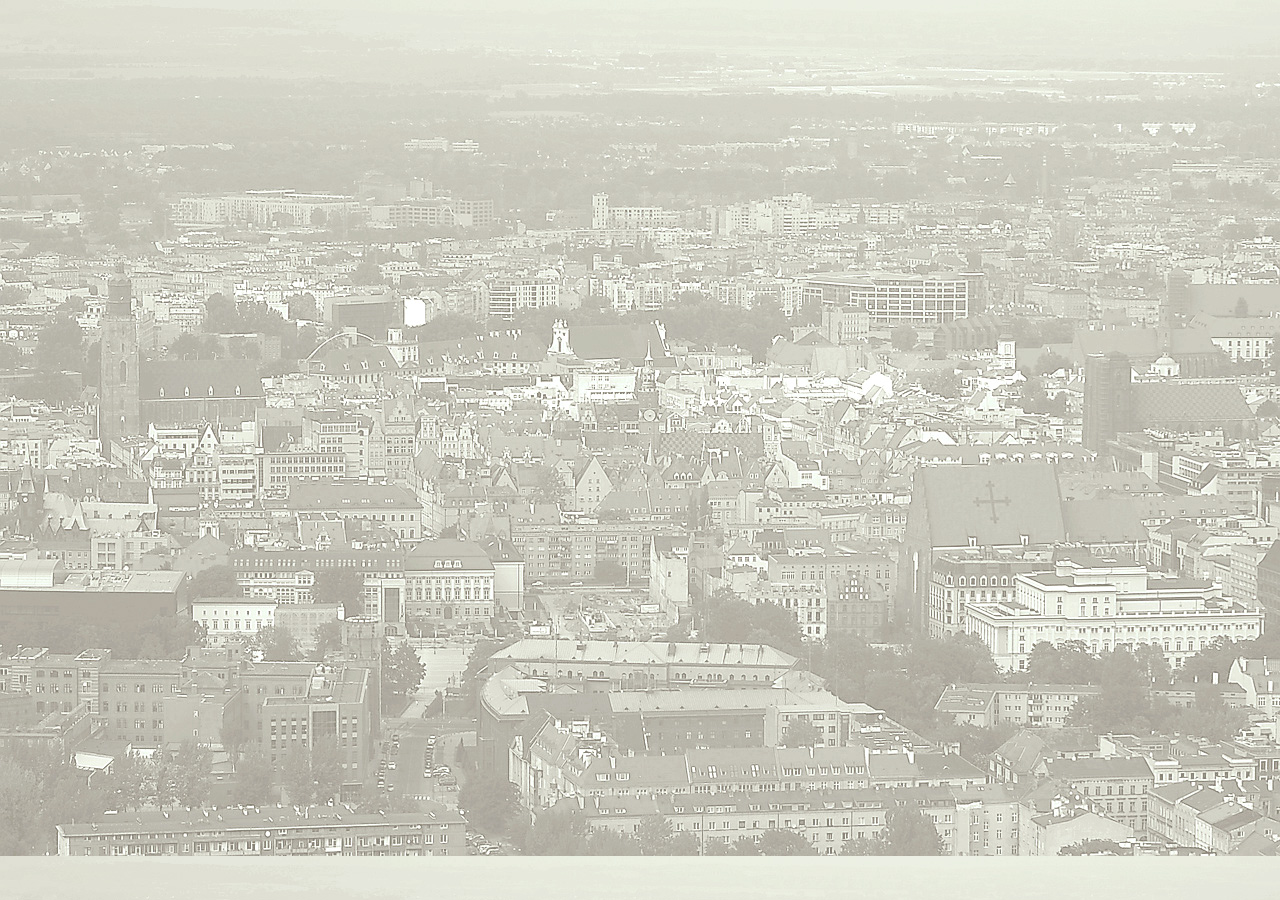
<file: backimage.html>
<!doctype html>
<html>
    <head>
        <meta charset="utf-8">
        <title>back img</title>
        <style>
            body {
                background-image: url('back.jpg');
            }
        </style>

        
    </head>
</file>
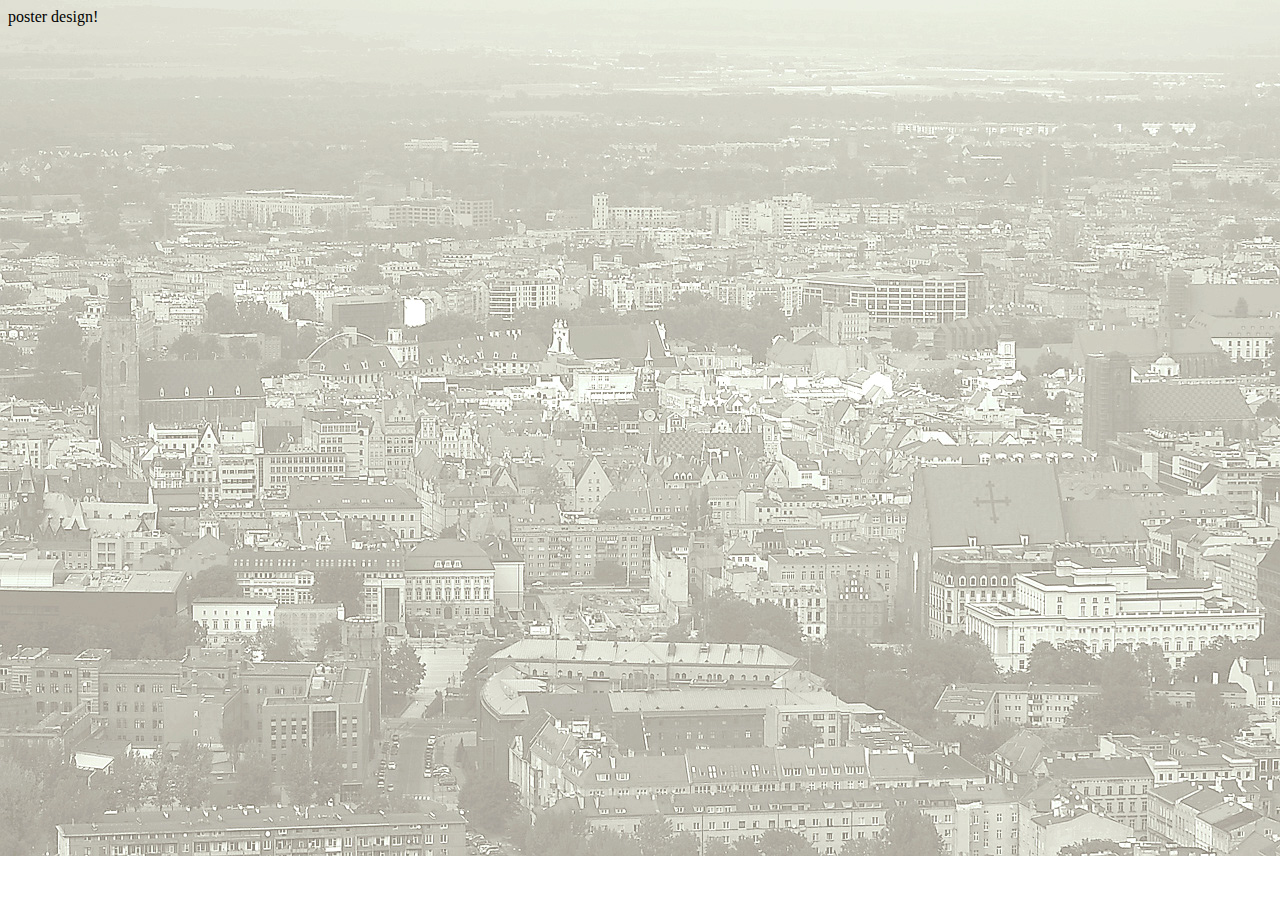
<file: poster design.html>
<!doctype html>
<html lang="en">
<head>
    <meta charset="utf-8">
    <meta name="viewport" content="width=device-width", initial-scale="1.0"
    <title>poster design!</title>
    <title>background img.jpg</title>
    <style>
        body {
            background-image: url('back.jpg');
            background-repeat: no-repeat;
            background-size: cover;
        }
    </style>
</head>
</file>
